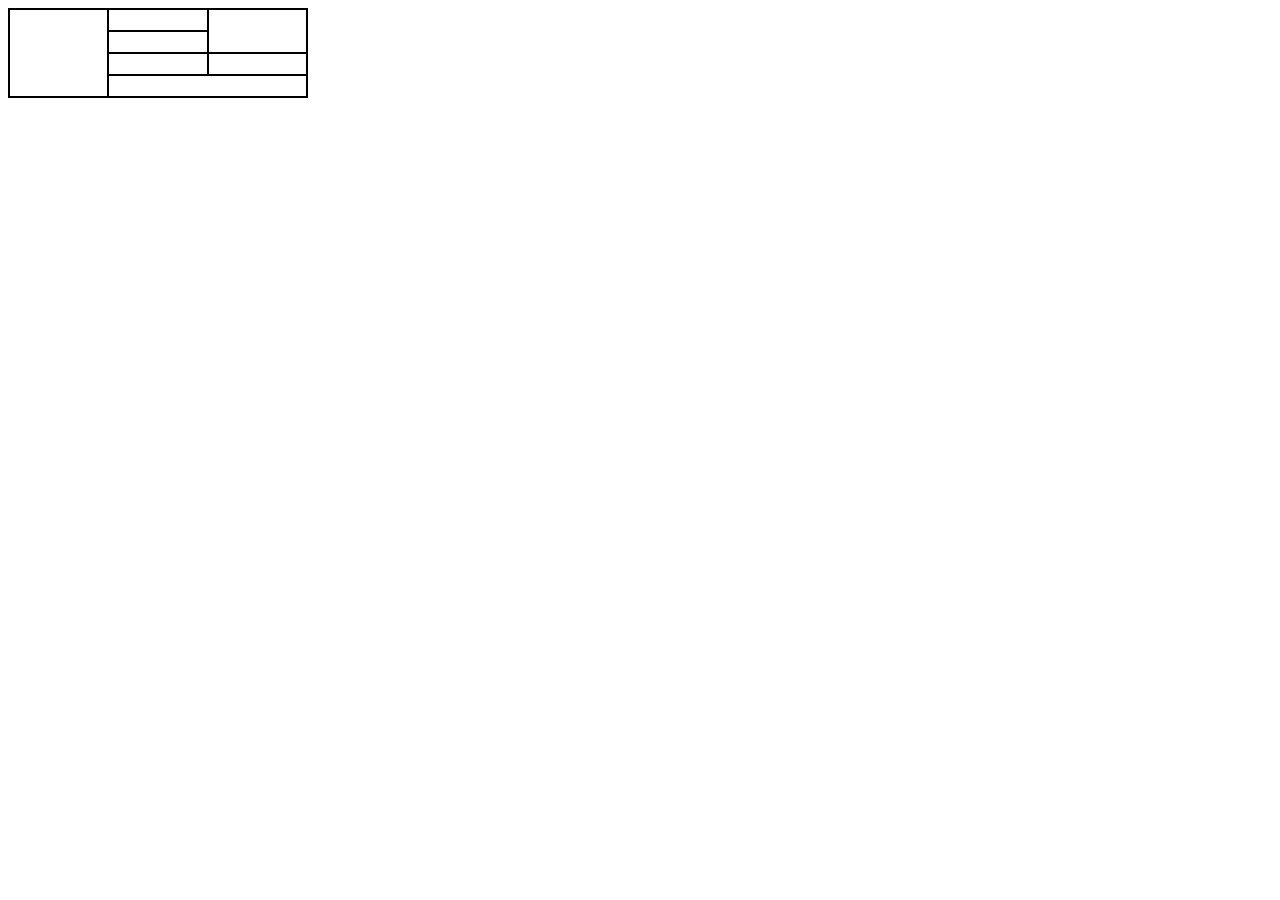
<file: index.html>
<!DOCTYPE html>
<html lang="en">
<head>
	<meta charset="UTF-8">
	<meta http-equiv="X-UA-Compatible" content="IE=edge">
	<meta name="viewport" content="width=device-width, initial-scale=1.0">
    <link rel="stylesheet" href="css/styles.css">
	<title>Document</title>
</head>
<body>
    
	<table>
        <tbody>
            <tr>
                <td rowspan="5">123456789</td>
            </tr>
            <tr>
                <td>123456789</td>
                <td rowspan="2">123456789</td>
            </tr>
            <tr>
                <td>123456789</td>
            </tr>
            <tr>
                <td>123456789</td>
            </tr>
            <tr>
                <td colspan="2">123456789</td>
            </tr>
        </tbody>
    </table>
</body>
</html>
</file>
<file: css/styles.css>
table,
table *{
	border: 2px solid black;
	border-collapse: collapse;
	color: transparent;
	width: 300px;
}
</file>
